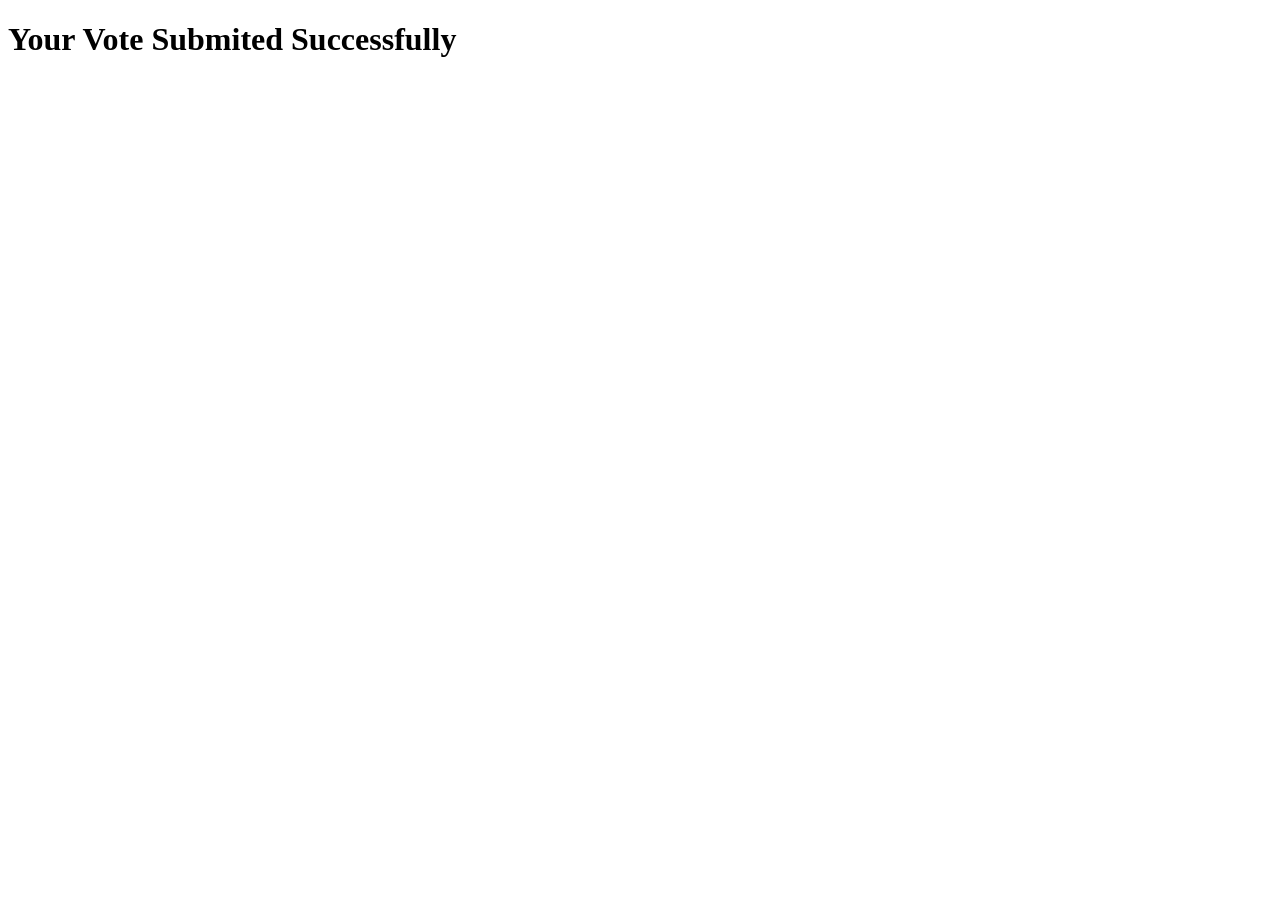
<file: templates/submit.html>
<!DOCTYPE html>
<html lang="en">
<head>
    <meta charset="UTF-8">
    <meta name="viewport" content="width=device-width, initial-scale=1.0">
    <title>Responce</title>
</head>
<body>

    <h1>Your Vote Submited Successfully</h1>
    
</body>
</html>
</file>
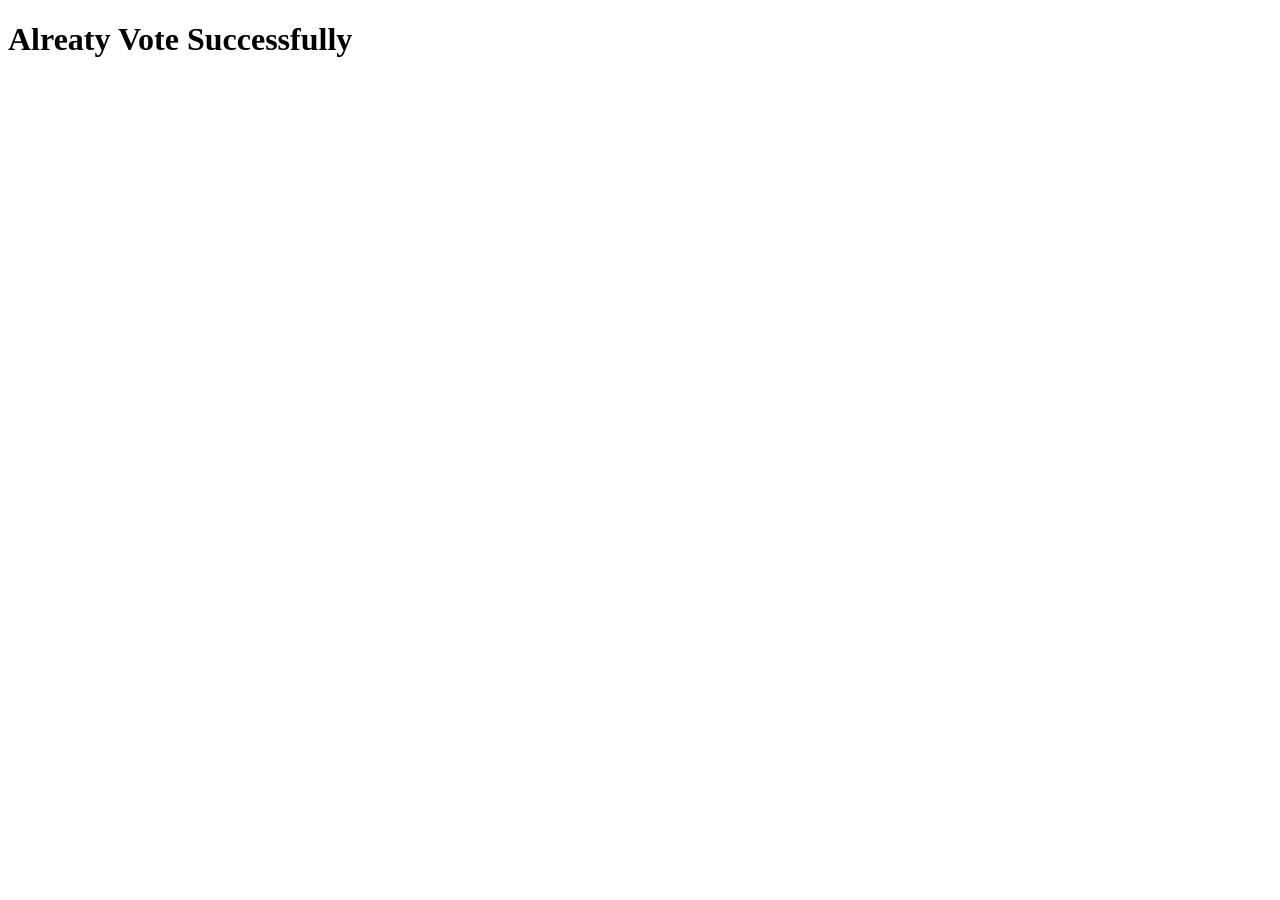
<file: templates/submited.html>
<!DOCTYPE html>
<html lang="en">
<head>
    <meta charset="UTF-8">
    <meta name="viewport" content="width=device-width, initial-scale=1.0">
    <title>Responce</title>
</head>
<body>
    <h1>Alreaty Vote Successfully</h1>
</body>
</html>
</file>
